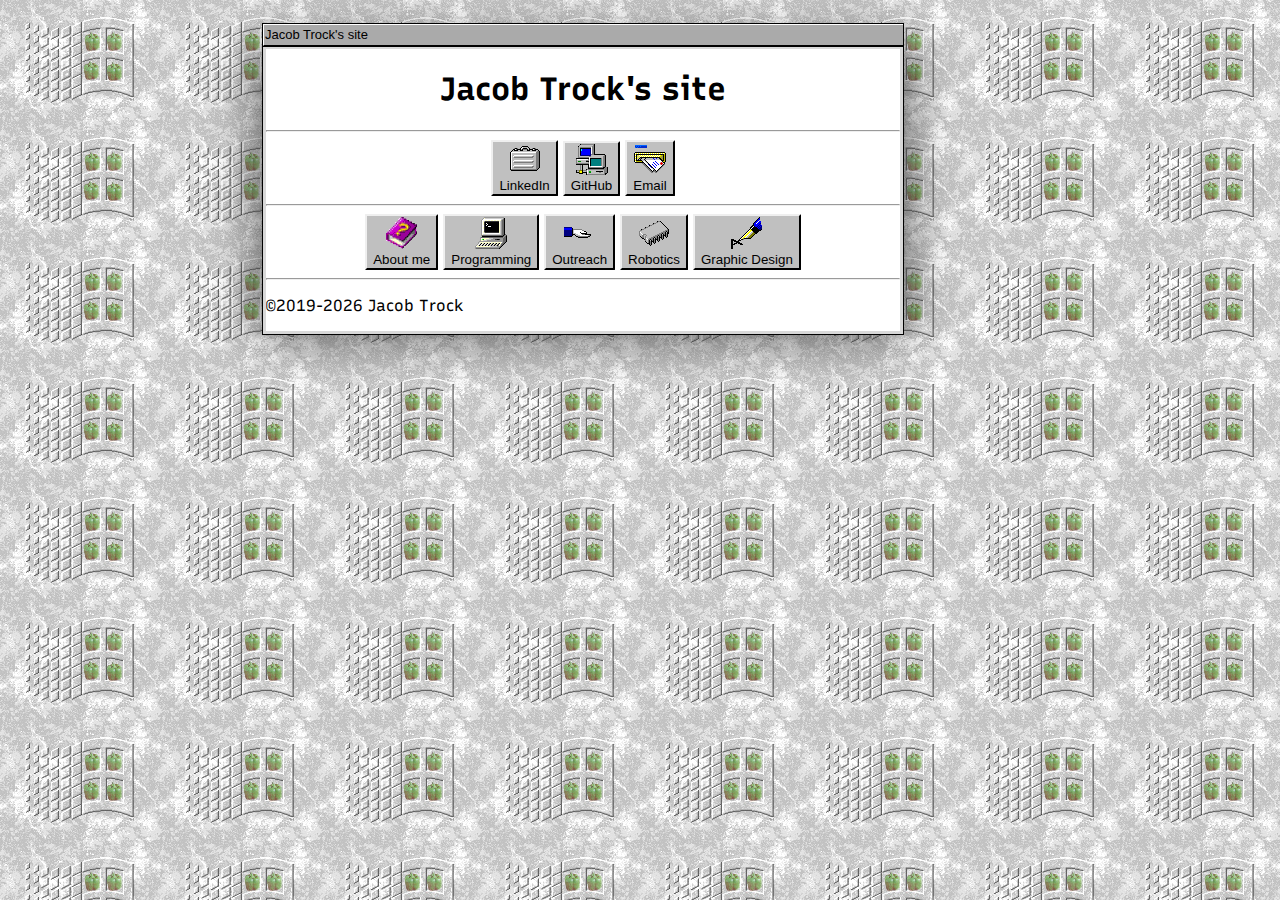
<file: index.html>
<!DOCTYPE html>
<html>

<head>
    <link rel="stylesheet" href="Jakesite.css" type="text/css" charset="utf-8" />
    <title>Jacob Trock's Website</title>
    <script src="winscript.js"></script>
</head>

<body>
    <div id="window-main">
        <div id="titlebar">
            Jacob Trock's site
        </div>
        <div id="container">
            <center>
                <h1>Jacob Trock's site</h1>
            </center>
            <hr>
            <center>
                <button onclick="window.open('https://www.linkedin.com/in/jake-trock')"><img src="./images/linkedin.png"><br>LinkedIn</button>
                <button onclick="window.open('https://github.com/jaketrock')"><img src="./images/git.png"><br>GitHub</button>
                <button onclick="window.open('mailto:jtrock@cleanconnect.us')"><img src="./images/mail.png"><br>Email</button>
            </center>
            <hr>
            <center>
                <button onclick="wintg('window-abt')"><img src="./images/about.png"><br>About me</button>
                <button onclick="wintg('window-prg')"><img src="./images/programming.png"><br>Programming</button>
                <button onclick="wintg('window-prgor')"><img src="./images/outreach.png"><br>Outreach</button>
                <button onclick="wintg('window-rob')"><img src="./images/robotics.png"><br>Robotics</button>
                <button onclick="wintg('window-grp')"><img src="./images/graphicdesign.png"><br>Graphic Design</button>
            </center>
            <hr>
            <p id="footer"></p>
        </div>
    </div>

    <div id="window-abt" style="display:none">
        <div id="titlebar">
            About
            <button onclick="wintg('window-abt')" id="icb"><img src="closewin.png" alt="Close Window"></button>
        </div>
        <div id="container">
            <div id="About">
                <div class="section">
                    <center><img src="./images/headshot.jpg" width="120" height="182"></center>
                    <p>
                        Hello people of the internet! I'm Jake Trock! I'm currently attending Northeastern University and pursuing a degree in computer science. In the future, I hope to be an entrepreneur. My head's always full of ideas closely and loosely related to computer science, so hopefully I can branch out in the future. I'm quite open minded, and if I like your idea, I'll throw all of my weight into your project. If you're interested in contacting me or finding out more about what I'm doing, don't be afraid to contact me at <a
                            href="mailto:trock.j@northeastern.edu">trock.j@northeastern.edu</a> or view my
                        <a href="res.pdf">resume</a> or check out my <a
                            href="https://www.facebook.com/profile.php?id=100011775793086" target="_self">Facebook
                            Page.</a>
                    </p>
                </div>
            </div>
        </div>
    </div>

    <div id="window-prg" style="display: none; top: 285px; left: -210px;">
        <div id="titlebar">
            Programming
            <button onclick="wintg('window-prg');wintg('window-prgdsp')" id="icb"><img src="closewin.png"
                    alt="Close Window"></button>
        </div>
        <div id="container">
            <div id="Programming">
                <div class="section">
                    <div class="grid8 firstcol box">
                        <h3>Here are some interactive projects I have made for web browsers. Clicking on the links below
                            will change what project appears in the frame.
                            I recommend checking out the projects that I've starred.</h3>
                        <ul>
                            <li>* <button onclick="window.open('https://github.com/JakeTrock/CleanConnect')">(code)CleanConnect full inventory and damage reporting suite</button><br>
                            </li>
                            <li>* <button onclick="window.open('./images/JakeCleanConn.mp4')">(video demo)CleanConnect full inventory and damage reporting suite</button><br>
                            </li>
                            <li>* <button onclick="window.open('https://github.com/JakeTrock/HyperLegible')">HyperLegible Accessibility tool</button><br>
                            </li>
                            <li>* <button onclick="window.open('./programs/newSprint/demo.html')">NewSprint speedreader</button><br>
                            </li>
                            <li><button onclick="window.open('./programs/fridgegames/index.html')">Classic dos games for smart fridges/other devices</button><br>
                            </li>
                            <li>* <button onclick="pvchange('autoagent')">autonomous navigation agent demo
                                    1</button><br></li>
                            <li><button onclick="pvchange('autoagent2')">autonomous navigation agent demo 2</button><br>
                            </li>
                            <li><button onclick="pvchange('cellautomata')">Cellular automata pattern generator(click
                                    demo
                                    to
                                    randomize pattern)</a><br></li>
                            <li><button onclick="pvchange('cursorfountain')">Cursor fountain 2d water physics
                                    demo</button><br>
                            </li>
                            <!--<li><button onclick="pvchange('digestivesimulation')">Digestive bacterial
                                    simulation</button><br></li>-->
                            <!--<li>* <button onclick="pvchange('flow3d')">3-d thermodynamic flow field</button><br></li>-->
                            <!--<li><button onclick="pvchange('fractalGameOfLife')">* fractallian patterns inserted into a game of life ruleset(looks cool)</button><br></li>-->
                            <li>* <button onclick="pvchange('grassyhills')">perlin noise 2d landscape
                                    generator</button><br></li>
                            <li><button onclick="pvchange('growLine')">passive cursor-following navigational
                                    intelligence</button><br>
                            </li>
                            <li><button onclick="pvchange('linedefender')">'line defender' game I made</button><br>
                            </li>
                            <li><button onclick="pvchange('mapgen')">perlin noise map generator</button><br></li>
                            <li>* <button onclick="pvchange('paintsplat')">procedural paint splats</button><br></li>
                            <li>* <button onclick="pvchange('partcoll')">particle collision simulation with groundwater
                                    absorption</button><br></li>
                            <li><button onclick="pvchange('windBalloon')">Procedural random wind generation</button><br>
                            </li>
                            <li>* <button onclick="pvchange('beachball')">"beach ball" 3-d newtonian physics
                                    simulation(hold mouse to drop ball)</button><br>
                            </li>
                        </ul>
                    </div>
                </div>
            </div>
        </div>
    </div>

    <div id="window-prgor" style="display:none">
        <div id="titlebar">
            Programming Outreach
            <button onclick="wintg('window-prgor')" id="icb"><img src="closewin.png" alt="Close Window"></button>
        </div>
        <div id="container">
            <div id="Programming">
                <div class="section">
                    <div class="grid4 sidebar">
                        <div class="box">
                            <p class="large">
                                I believe programming to be a skill that would be of utmost use to future generations, so I try my
                                hardest to democratize what I know. Programming may allow me to solve problems
                                quickly and be a valuable asset in engineering competitions, but it is also quite the
                                enjoyable leisure. If you're interested, please head to my <a
                                    href="https://github.com/jaketrock">Github</a>, I'm
                                sure you'll find something cool.
                            </p>
                        </div>
                    </div>
                    <div class="grid8 firstcol">
                        <img src="./images/Unityclass1.jpg">
                        <img src="./images/Unityclass.jpg">
                    </div>
                </div>
            </div>
        </div>
    </div>

    <div id="window-rob" style="display:none">
        <div id="titlebar">
            Robotics
            <button onclick="wintg('window-rob')" id="icb"><img src="closewin.png" alt="Close Window"></button>
        </div>
        <div id="container">
            <div id="Robotics">
                <div class="section">
                    <h1>Robotics</h1>
                    <div class="grid12 firstcol">
                        <table border="0" cellspacing="1" cellpadding="0">
                            <tr>
                                <th width="298" scope="col"><img src="images/wpirobot.a.jpg" width="253" height="379"
                                        alt="robot-a"> </th>
                                <th width="440" scope="col"><img src="images/WPIrobot1-A.jpg" alt="wpi2" width="419"
                                        height="375"></th>
                            </tr>
                            <tr>
                                <th scope="col"><span class="textcaption">WPI robotics summer course</span></th>
                                <th scope="col"><span class="textcaption">Robot competition</span></th>
                            </tr>
                            <tr>
                                <th width="450" scope="col"><img src="images/robotics2.jpg" alt="wpi3" width="406"
                                        height="364">
                                </th>
                                <th width="450" scope="col"><img src="images/maker1.jpg" alt="wpi3" height="364"></th>
                            </tr>
                            <tr>
                                <th scope="col"><span class="textcaption">Vex robot created as a team at WPI, summer
                                        2018</span></th>
                                <th scope="col"><span class="textcaption">Me at the maker faire showcasing my website
                                        and
                                        two robots.</span></th>
                            </tr>
                            <tr>
                                <th width="450" scope="col">
                                    <a
                                        href="https://www.youtube.com/watch?v=eR2aIaBvc-g&list=PLxDX2POobQ6WPRAvGhjFb16JshDtqQ54A"><img
                                            src="images/sobot.jpg" alt="wpi3" width="406" height="364"></a>
                                </th>
                                <th width="450" scope="col"><img src="images/scrambler.jpg" alt="wpi3" width="406"
                                        height="364">
                                </th>
                            </tr>
                            <tr>
                                <th scope="col"><span class="textcaption">Science olympiad robot, controlled by an
                                        Arduino
                                        with code I wrote</span></th>
                                <th scope="col"><span class="textcaption">Setting up my wheeled vehicle for the
                                        "scrambler"
                                        event</span></th>
                            </tr>
                            <tr>
                                <th width="450" scope="col"><img src="images/snake2.jpg" alt="wpi3" height="364"></th>
                                <th width="450" scope="col"><img src="images/quadruped.jpg" alt="wpi3" height="364">
                                </th>
                            </tr>
                            <tr>
                                <th scope="col"><span class="textcaption">Westport maker faire, displaying my robotic
                                        snake</span></th>
                                <th scope="col"><span class="textcaption">My 3D printed quadruped robot, controlled by
                                        an
                                        Arduino</span></th>
                            </tr>
                        </table>
                    </div>
                </div>
            </div>
        </div>
    </div>

    <div id="window-grp" style="display:none">
        <div id="titlebar">
            Graphics
            <button onclick="wintg('window-grp')" id="icb"><img src="closewin.png" alt="Close Window"></button>
        </div>
        <div id="container">
            <div id="Graphics">
                <div class="section">
                    <div class="grid12 firstcol">
                        <h1>Graphic Design</h1>
                    </div>
                </div>
                <div class="section">
                    <div class="grid8 firstcol box">
                        <li style="list-style-type:none;">
                            <h2>Misc.</h2><br>
                        </li>
                        <ul>
                            <li><a href="./images/wireframe.png">(Viewable PNG file) - Wireframe Self-Portrait</a><br>
                            </li>
                            <li><a href="./images/Anna%20Maria%20Island%20poster.png">(Viewable PNG file) - Anna Maria
                                    Island poster</a><br></li>
                            <li><a href="./images/SHS%20Program%20of%20Studies.png">(Viewable PNG file) - SHS Program of
                                    Studies</a><br></li>
                            <li><a href="./images/Staples%20Trash%20sign.png">(Viewable PNG file) - Staples Trash
                                    sign</a><br></li>
                            <li><a href="./images/wireframe.ai">(Raw AI file) - Wireframe Self-Portrait</a><br></li>
                            <li><a href="./images/Anna%20Maria%20Island%20poster.ai">(Raw AI file) - Anna Maria Island
                                    poster</a><br></li>
                            <li><a href="./images/SHS%20Program%20of%20Studies.ai">(Raw AI file) - SHS Program of
                                    Studies</a><br></li>
                            <li><a href="./images/Staples%20Trash%20sign.ai">(Raw AI file) - Staples Trash sign</a><br>
                            </li>
                        </ul>
                        <br>
                        <li style="list-style-type:none;">
                            <h2>Ibex ReadyKit</h2><br>
                        </li>
                        <ul>
                            <li><a href="./images/rk/IbexReadyKitFinal.png">(Viewable PNG file) - Ibex
                                    ReadyKit(final)</a><br></li>
                            <li><a href="./images/rk/IbexReadyKitFinal.psd">(Raw PSD file) - Ibex
                                    ReadyKit(final)</a><br>
                            </li>
                            <li><a href="./images/rk/antifreeze.stl">(Raw STL 3d file) - antifreeze</a><br></li>
                            <li><a href="./images/rk/oil.stl">(Raw STL 3d file) - oil</a><br></li>
                            <li><a href="./images/rk/transmission%20fluid.stl">(Raw STL 3d file) - transmission
                                    fluid</a><br></li>
                            <li><a href="./images/rk/power%20steering%20fluid.stl">(Raw STL 3d file) - power steering
                                    fluid</a><br></li>
                            <li><a href="./images/rk/oilLabel%20copy.ai">(Raw AI file) - oilLabel copy</a><br></li>
                            <li><a href="./images/rk/PSFLabel.ai">(Raw AI file) - PSFLabel</a><br></li>
                            <li><a href="./images/rk/PSFLabel%20copy.ai">(Raw AI file) - PSFLabel copy</a><br></li>
                            <li><a href="./images/rk/TFLabel.ai">(Raw AI file) - TFLabel</a><br></li>
                            <li><a href="./images/rk/TFLabel%20copy.ai">(Raw AI file) - TFLabel copy</a><br></li>
                            <li><a href="./images/rk/3dmockup.dn">(Raw Dimension file) - 3dmockup</a><br></li>
                        </ul>
                    </div>

                    <div class="grid4 sidebar">
                        <div class="box">
                            <p class="large">
                                Here are some graphic design projects which I have selected to share with you. Most are
                                large in size and resolution, so I had to link to them rather than embedding them.
                            </p>
                        </div>
                    </div>
                </div>
            </div>
        </div>
    </div>

    <script>
        draggable("window-main");
        draggable("window-abt");
        draggable("window-prg");
        draggable("window-prgor");
        draggable("window-rob");
        draggable("window-grp");
        (function(){var a=new Date;document.getElementById("footer").innerHTML="&copy;2019-"+a.getFullYear()+" Jacob Trock"})();
    </script>
</body>

</html>
</file>
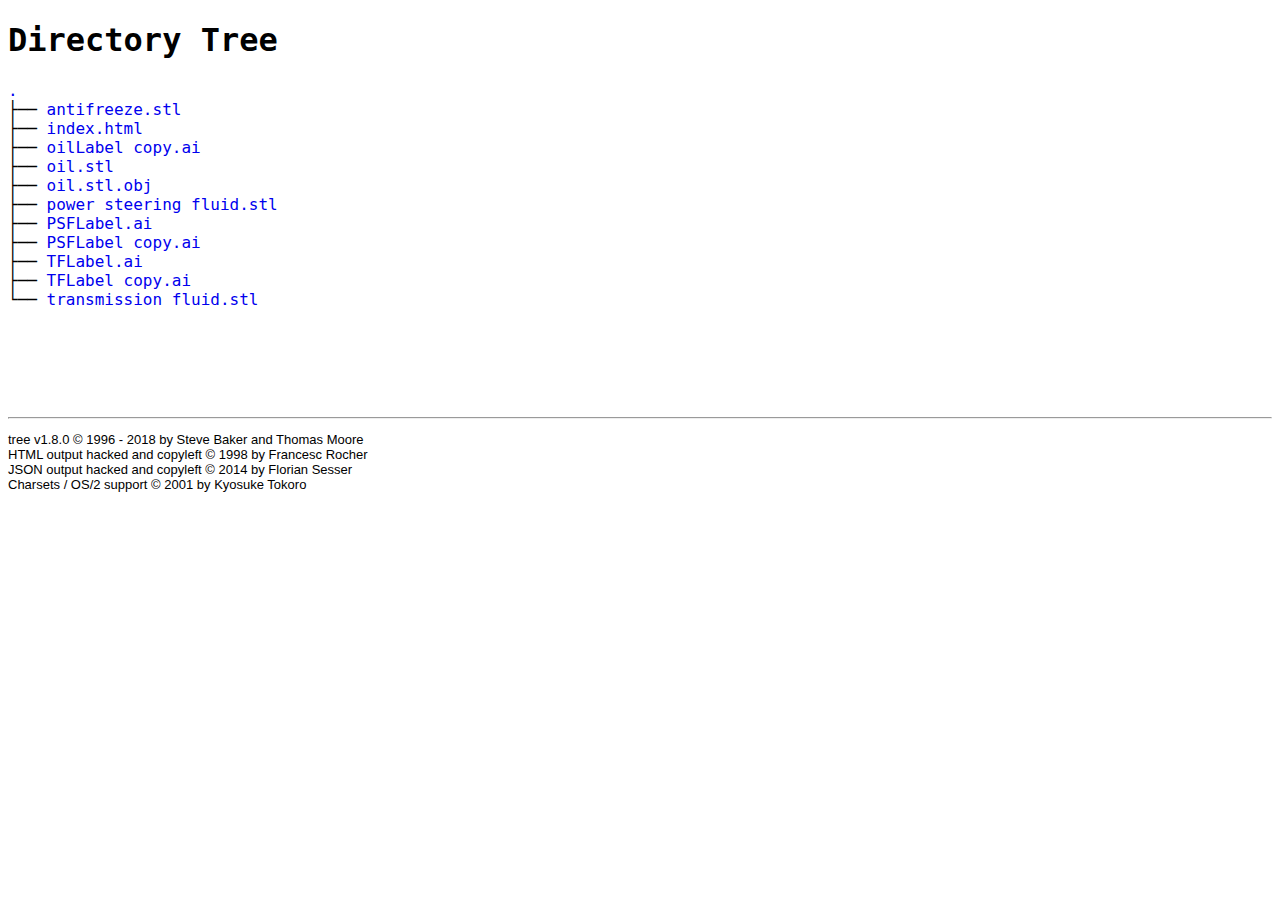
<file: images/rk/index.html>
<!DOCTYPE html>
<html>
<head>
 <meta http-equiv="Content-Type" content="text/html; charset=utf-8">
 <meta name="Author" content="Made by 'tree'">
 <meta name="GENERATOR" content="$Version: $ tree v1.8.0 (c) 1996 - 2018 by Steve Baker, Thomas Moore, Francesc Rocher, Florian Sesser, Kyosuke Tokoro $">
 <title>Directory Tree</title>
 <style type="text/css">
  <!-- 
  BODY { font-family : ariel, monospace, sans-serif; }
  P { font-weight: normal; font-family : ariel, monospace, sans-serif; color: black; background-color: transparent;}
  B { font-weight: normal; color: black; background-color: transparent;}
  A:visited { font-weight : normal; text-decoration : none; background-color : transparent; margin : 0px 0px 0px 0px; padding : 0px 0px 0px 0px; display: inline; }
  A:link    { font-weight : normal; text-decoration : none; margin : 0px 0px 0px 0px; padding : 0px 0px 0px 0px; display: inline; }
  A:hover   { color : #000000; font-weight : normal; text-decoration : underline; background-color : yellow; margin : 0px 0px 0px 0px; padding : 0px 0px 0px 0px; display: inline; }
  A:active  { color : #000000; font-weight: normal; background-color : transparent; margin : 0px 0px 0px 0px; padding : 0px 0px 0px 0px; display: inline; }
  .VERSION { font-size: small; font-family : arial, sans-serif; }
  .NORM  { color: black;  background-color: transparent;}
  .FIFO  { color: purple; background-color: transparent;}
  .CHAR  { color: yellow; background-color: transparent;}
  .DIR   { color: blue;   background-color: transparent;}
  .BLOCK { color: yellow; background-color: transparent;}
  .LINK  { color: aqua;   background-color: transparent;}
  .SOCK  { color: fuchsia;background-color: transparent;}
  .EXEC  { color: green;  background-color: transparent;}
  -->
 </style>
</head>
<body>
	<h1>Directory Tree</h1><p>
	<a href=".">.</a><br>
	├── <a href="./antifreeze.stl">antifreeze.stl</a><br>
	├── <a href="./index.html">index.html</a><br>
	├── <a href="./oilLabel%20copy.ai">oilLabel copy.ai</a><br>
	├── <a href="./oil.stl">oil.stl</a><br>
	├── <a href="./oil.stl.obj">oil.stl.obj</a><br>
	├── <a href="./power%20steering%20fluid.stl">power steering fluid.stl</a><br>
	├── <a href="./PSFLabel.ai">PSFLabel.ai</a><br>
	├── <a href="./PSFLabel%20copy.ai">PSFLabel copy.ai</a><br>
	├── <a href="./TFLabel.ai">TFLabel.ai</a><br>
	├── <a href="./TFLabel%20copy.ai">TFLabel copy.ai</a><br>
	└── <a href="./transmission%20fluid.stl">transmission fluid.stl</a><br>
	<br><br>
	</p>
	<p>
	<br><br>
	</p>
	<hr>
	<p class="VERSION">
		 tree v1.8.0 © 1996 - 2018 by Steve Baker and Thomas Moore <br>
		 HTML output hacked and copyleft © 1998 by Francesc Rocher <br>
		 JSON output hacked and copyleft © 2014 by Florian Sesser <br>
		 Charsets / OS/2 support © 2001 by Kyosuke Tokoro
	</p>
</body>
</html>
</file>
<file: Jakesite.css>
@import url('https://fonts.googleapis.com/css2?family=Recursive:wght@300&display=swap');

body {
    background-image: url("95.jpg");
    background-repeat: repeat;
}

#container {
    font-family: 'Recursive', sans-serif;
    left: 50%;
    border: 3px solid #d8d8d8;
    box-shadow: 0px 0px 50px #444444;
    background-color: #fff;
    overflow: scroll;
    height: 75%;
    outline: 1px solid #000;
}

#window-main,
#window-abt,
#window-prg,
#window-rob,
#window-grp,
#window-prgor {
    width: 50%;
    position: absolute;
    z-index: 3;
    transform: translate(255px, 16px);
}

#titlebar {
    cursor: move;
    touch-action: none;
    position: relative;
    display: flex;
    justify-content: space-between;
    align-items: center;
    color: #000;
    background-color: #aaa;
    padding: 1px 1px 2px;
    border-top: 1px solid #fff;
    border-left: 1px solid #fff;
    border-bottom: 1px solid #000;
    outline: 1px solid #000;
    font: 13px Helvetica, Helvetica Neue, Arial, sans-serif;
    flex: 1;
    min-height: 16px;
    line-height: 17px;
    text-align: center;
}

#icb {
    display: flex;
    justify-content: center;
    width: 17px;
    background-color: initial;
    border: none;
    padding: 0;
}

button {
    border-width: 2px;
    border-style: outset;
    border-color: buttonface;
    border-right-color: #424242;
    border-bottom-color: #424242;
    background: silver;
    color: black;
    padding: 5 5 4px;
    border-radius: 1px;
}
button:hover {
    border: 2px inset #fff;
    background: silver;
    color: #424242;
    box-shadow: -1px -1px #000;
}
button:focus {
    border: 2px inset #fff !important;
    background: silver;
    color: #424242;
    box-shadow: -1px -1px #000 !important;
    outline: 0 !important;
    background: url(background.bmp);
}
button:active {
    border: 2px inset #fff !important;
    color: #424242;
    box-shadow: -1px -1px #000 !important;
    outline: 0 !important;
    background: url(background.bmp);
}

button:focus{
    outline: 1px dotted;
}
</file>
